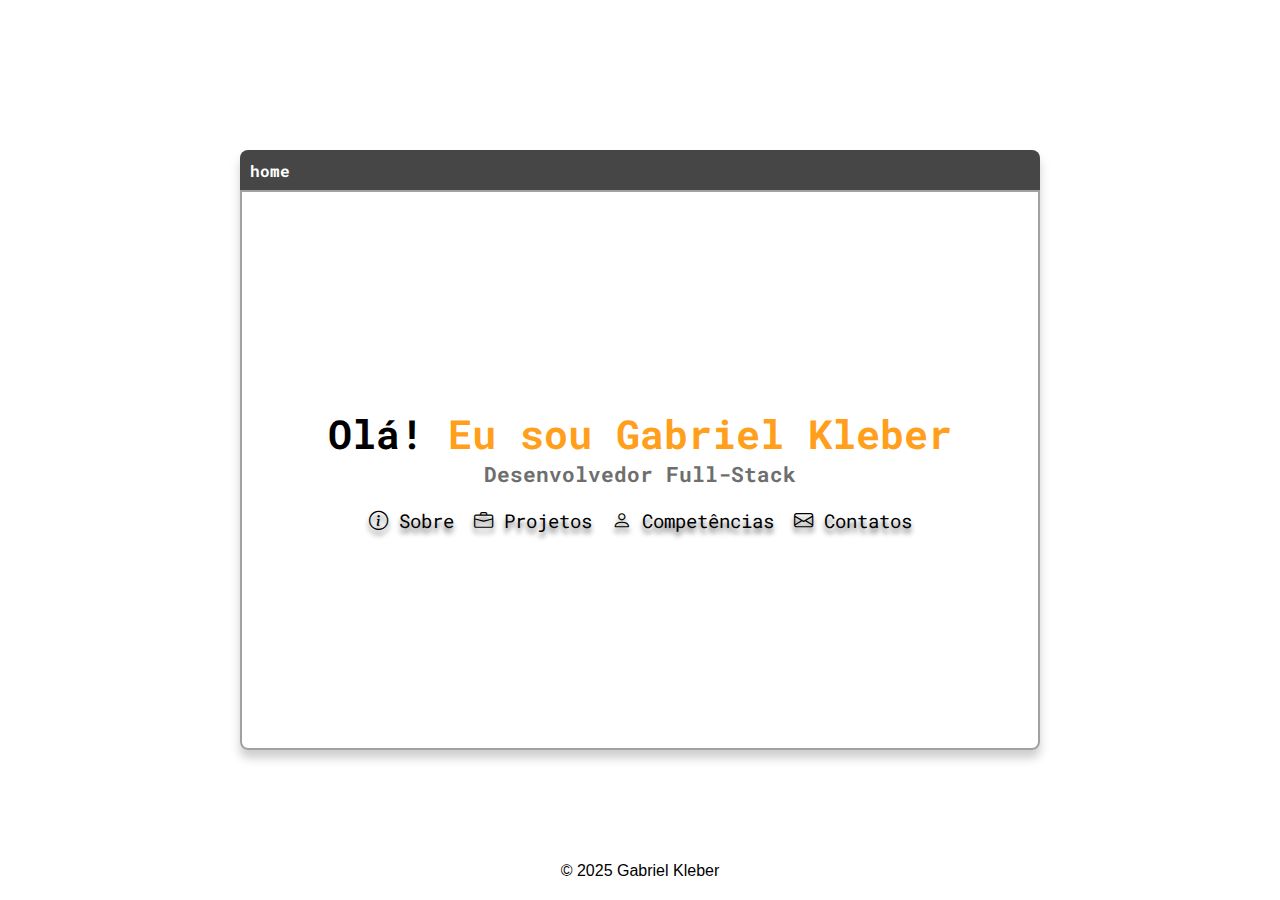
<file: index.html>
<!DOCTYPE html>
<html lang="pt-br">
  <head>
    <meta charset="UTF-8" />
    <meta name="viewport" content="width=device-width, initial-scale=1.0" />
    <title>Portfólio Gabriel Kleber</title>
    <link rel="stylesheet" href="assets/css/style.css" />
  </head>
  <body>
    <div id="desk">
      <div class="head">
        <h4>home</h4>
      </div>
      <div class="content">
        <h1>Olá! <span>Eu sou Gabriel Kleber</span></h1>
        <h2>Desenvolvedor Full-Stack</h2>
        <div id="links">
          <div class="link" onclick="show('about')">
            <i class="bi bi-info-circle"></i>
            Sobre
          </div>
          <div class="link" onclick="show('projects')">
            <i class="bi bi-briefcase"></i>
            Projetos
          </div>
          <div class="link" onclick="show('softskills')">
            <i class="bi bi-person"></i>
            Competências
          </div>
          <div class="link" onclick="show('contact')">
            <i class="bi bi-envelope"></i>
            Contatos
          </div>
        </div>
      </div>
    </div>
    <footer>&copy; 2025 Gabriel Kleber</footer>

    <section id="about">
      <div class="head">
        Sobre
        <div class="close_window" onclick="close_window('about')">[X]</div>
      </div>
      <div class="window_about">
        <p class="desc">
          Olá! Me chamo Gabriel Kleber e sou desenvolvedor Full Stack com 3 anos de experiência. Especializado na criação de funcionalidades para sites com PHP e no desenvolvimento de automações com Python, atuo como freelancer e me esforço para encontrar soluções para seus problemas usando:
        </p>
        <div class="tec">
          <ul>
            <li>PHP</li>
            <li>Python</li>
            <li>JavaScript</li>
            <li>React.JS</li>
            <li>Node.JS</li>
            <li>C#</li>
            <li>C++</li>
            <li>.NET</li>
            <li>Laravel</li>
            <li>TypeScript</li>
            <li>MySQL</li>
            <li>Git</li>
            <li>Github</li>
            <li>HTML</li>
            <li>CSS</li>
            <li>SASS</li>
          </ul>
        </div>
        <p class="desc">
          Experiência na revisão, atualização e criação de código seguindo os
          princípios do Clean Code. Acesse meu currículo ou entre em contato
          comigo para saber mais:
        </p>
        <a href="assets/files/Curriculo.pdf" target="_blank" class="curriculo">
          <div class="icon">
            <i class="bi bi-file-earmark-spreadsheet"></i>
          </div>
          Meu Currículo
        </a>
      </div>
    </section>

    <section id="projects">
      <div class="head">
        Projetos
        <div class="close_window" onclick="close_window('projects')">[X]</div>
      </div>
      <div class="window_projects">
        <h3>Meus Projetos</h3>

        <div id="cards">
          <div class="card">
            <div class="img">
              <img src="assets/img/img_apoio/fynder.png" alt="Fynder Food">
            </div>
            <div class="desc">
              <h4>Fynder Food</h4>
              <div class="tec">
                <ul>
                  <li>PHP</li>
                  <li>MySQL</li>
                  <li>JavaScript</li>
                  <li>Git</li>
                  <li>HTML</li>
                  <li>CSS</li>
                </ul>
              </div>
            </div>
            <p>Clique para ver mais</p>
          </div>

          <div class="card">
            <div class="img">
              <img src="assets/img/img_apoio/automind.png" alt="AutoMind">
            </div>
            <div class="desc">
              <h4>AutoMind</h4>
              <div class="tec">
                <ul>
                  <li>PHP</li>
                  <li>JavaScript</li>
                  <li>Python</li>
                  <li>C++</li>
                  <li>MySQL</li>
                  <li>Git</li>
                  <li>HTML</li>
                  <li>CSS</li>
                </ul>
              </div>
            </div>
            <p>Clique para ver mais</p>
          </div>

          <div class="card">
            <div class="img">
              <img src="assets/img/img_apoio/listadetarefas.png" alt="Lista de Tarefas">
            </div>
            <div class="desc">
              <h4>Lista de Tarefas</h4>
              <div class="tec">
                <ul>
                  <li>Node.js</li>
                  <li>JavaScript</li>
                  <li>MySQL</li>
                  <li>Git</li>
                  <li>HTML</li>
                  <li>CSS</li>
                </ul>
              </div>
            </div>
            <p>Clique para ver mais</p>
          </div>
        </div>

      </div>
    </section>

    <section id="softskills">
      <div class="head">
        Competências
        <div class="close_window" onclick="close_window('softskills')">[X]</div>
      </div>
    </section>

    <section id="contact">
      <div class="head">
        Contato
        <div class="close_window" onclick="close_window('contact')">[X]</div>
      </div>
    </section>


    <!-- Sliders -->

    <!-- <div class="modal">
      <div class="slider" id="fynder">
        <div class="slide first">
          <img src="assets/img/img_apoio/slides/fynder/slide1.png" alt="Fynder Food Inicial">
        </div>
        <div class="slide">
          <img src="assets/img/img_apoio/slides/fynder/slide2.png" alt="Menu do Fynder">
        </div>
        <div class="slide">
          <img src="assets/img/img_apoio/slides/fynder/slide3.png" alt="Filtro do Fynder">
        </div>
        <div class="slide">
          <img src="assets/img/img_apoio/slides/fynder/slide4.png" alt="Quem Somos">
        </div>
        <div class="slide">
          <img src="assets/img/img_apoio/slides/fynder/slide5.png" alt="Oque fazemos">
        </div>
        <div class="slide">
          <img src="assets/img/img_apoio/slides/fynder/slide6.png" alt="Login do Fynder">
        </div>
        <div class="slide">
          <img src="assets/img/img_apoio/slides/fynder/slide7.png" alt="Cadastro do Fynder">
        </div>
        <div class="slide">
          <img src="assets/img/img_apoio/slides/fynder/slide8.png" alt="Item Selecionado">
        </div>
        <div class="slide">
          <img src="assets/img/img_apoio/slides/fynder/slide9.png" alt="Item no Carrinho">
        </div>
        <div class="slide">
          <img src="assets/img/img_apoio/slides/fynder/slide10.png" alt="Finalizar Compra">
        </div>
      </div>
    </div> -->
  </body>
  <script src="assets/js/windows.js"></script>
  <script src="assets/js/slides.js"></script>
</html>
</file>
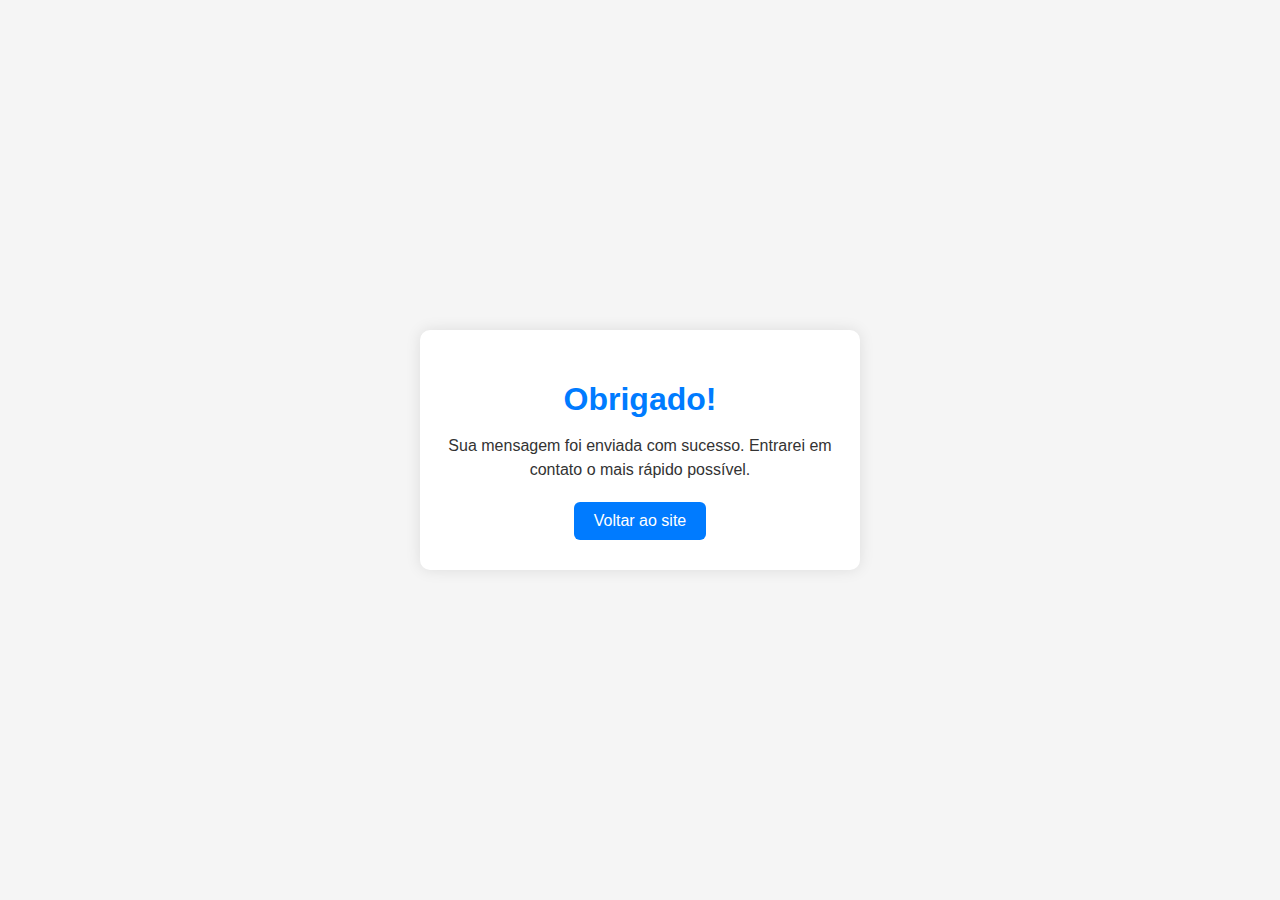
<file: obrigado.html>
<!DOCTYPE html>
<html lang="pt-BR">
<head>
  <meta charset="UTF-8">
  <meta name="viewport" content="width=device-width, initial-scale=1.0">
  <title>Obrigado!</title>
  <style>
    body {
      margin: 0;
      padding: 0;
      font-family: Arial, sans-serif;
      background: #f5f5f5;
      display: flex;
      justify-content: center;
      align-items: center;
      height: 100vh;
      text-align: center;
      color: #333;
    }

    .container {
      background: #fff;
      padding: 30px 20px;
      border-radius: 10px;
      box-shadow: 0 0 15px rgba(0,0,0,0.1);
      max-width: 400px;
      width: 90%;
    }

    .container h1 {
      color: #007bff;
      margin-bottom: 10px;
      font-size: 2rem;
    }

    .container p {
      font-size: 1rem;
      margin-bottom: 20px;
      line-height: 1.5;
    }

    .container a {
      display: inline-block;
      padding: 10px 20px;
      background: #007bff;
      color: #fff;
      text-decoration: none;
      border-radius: 6px;
      transition: background 0.3s ease;
    }

    .container a:hover {
      background: #0056b3;
    }

    @media (max-width: 500px) {
      .container h1 {
        font-size: 1.6rem;
      }
      .container p {
        font-size: 0.95rem;
      }
    }
  </style>
</head>
<body>
  <div class="container">
    <h1>Obrigado!</h1>
    <p>Sua mensagem foi enviada com sucesso. Entrarei em contato o mais rápido possível.</p>
    <a href="index.html">Voltar ao site</a>
  </div>
</body>
</html>
</file>
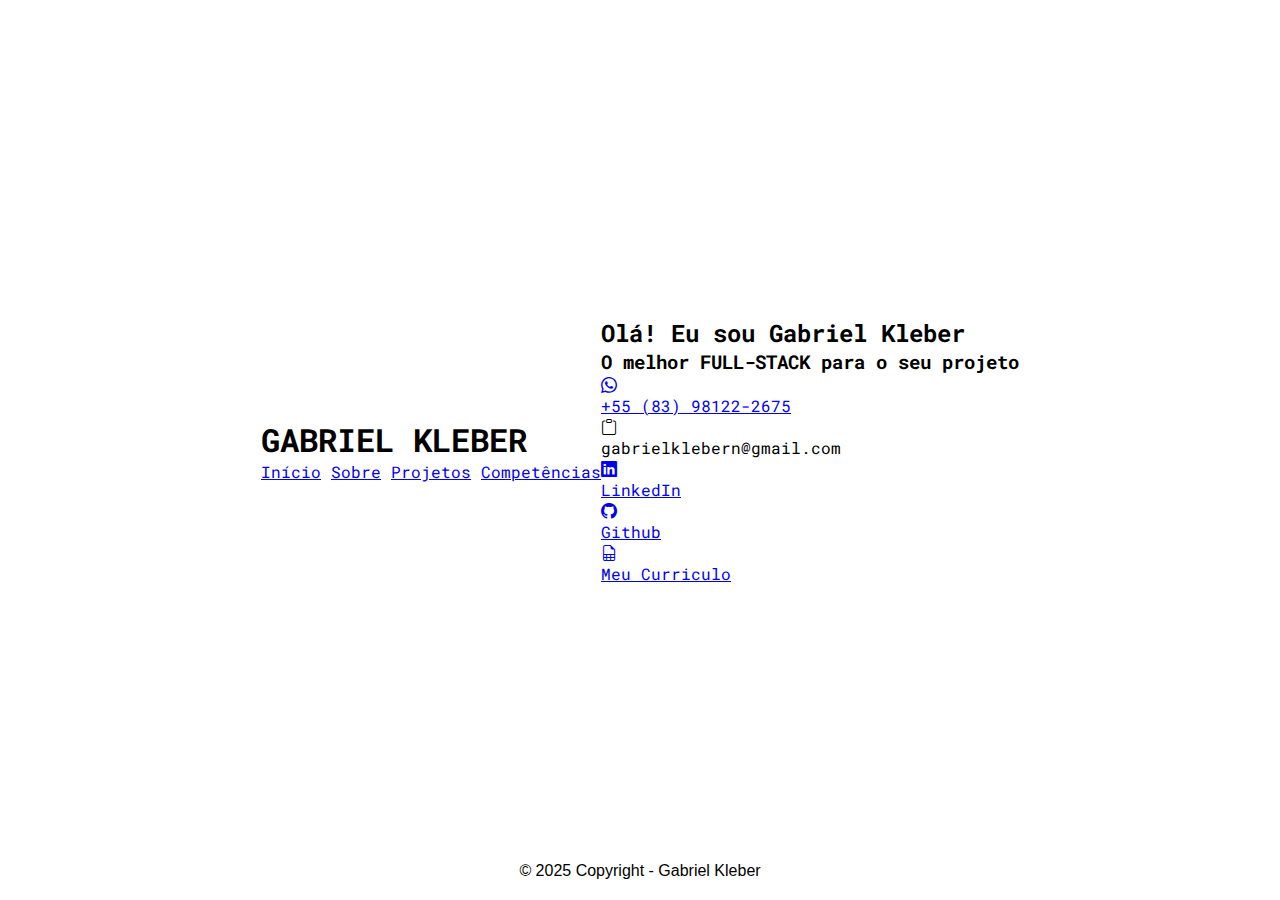
<file: ref.html>
<!DOCTYPE html>
<html lang="pt-br">
  <head>
    <meta charset="UTF-8" />
    <meta name="viewport" content="width=device-width, initial-scale=1.0" />
    <title>Portfólio Gabriel Kleber</title>
    <link rel="stylesheet" href="assets/css/style.css" />
    <script src="assets/js/app.js"></script>
  </head>
  <body>
    <nav>
      <h1 id="nome">GABRIEL KLEBER</h1>

      <div id="caminhos">
        <a href="#header" class="caminho">Início</a>
        <a href="#about" class="caminho">Sobre</a>
        <a href="#projects" class="caminho">Projetos</a>
        <a href="#softskills" class="caminho">Competências</a>

      </div>
    </nav>

    <header id="header">
      <h2>Olá! Eu sou Gabriel Kleber</h2>
      <h3>O melhor <span class="span">FULL-STACK</span> para o seu projeto</h3>

      <div id="contatos">
        <a href="https://wa.me/5583981222675" target="_blank" class="contato">
          <div class="icon">
            <i class="bi bi-whatsapp"></i>
          </div>
          +55 (83) 98122-2675
        </a>

        <div class="contato" id="email">
          <abbr title="copiar">
            <div class="copy" onclick="copyEmail()">
              <i class="bi bi-clipboard"></i>
            </div>
          </abbr>
          gabrielklebern@gmail.com
        </div>

        <a
          href="https://www.linkedin.com/in/gabriel-kleber-30455b354/"
          target="_blank"
          class="contato"
        >
          <div class="icon">
            <i class="bi bi-linkedin"></i>
          </div>
          LinkedIn
        </a>

        <a
          href="https://github.com/GabrielKleber/"
          target="_blank"
          class="contato"
        >
          <div class="icon">
            <i class="bi bi-github"></i>
          </div>
          Github
        </a>

        <a href="assets/files/Curriculo.pdf" target="_blank" class="curriculo">
          <div class="icon">
            <i class="bi bi-file-earmark-spreadsheet"></i>
          </div>
          Meu Curriculo
        </a>
      </div>
    </header>

    <main>

      <section id="projects">
        <h3>Meus Projetos</h3>

        <div class="projeto-l">
          <div class="img">
            <img src="assets/img/img_apoio/fynder.png" alt="Fynder Food" />
          </div>
          <div class="desc">
            <h4 class="titulo">Fynder Food</h4>
            <ul>
              <li>
                Projeto de um restaurante/cardápio eletrônico white label,
                desenvolvido para oferecer uma maneira mais fácil e eficiente de
                cadastrar e pedir comidas online.
              </li>
              <li>
                Simplificar os pedidos dos clientes, reduzindo a chance de erros
                no uso da aplicação.
              </li>
              <li>
                Design de um banco de dados para registrar as ações do cliente
                na aplicação, como adicionar, comprar ou remover itens do
                carrinho.
              </li>
            </ul>
            <div class="tecs">
              <h4>TECNOLOGIAS USADAS:</h4>
              <div class="tags">
                <div class="tec php">
                  <abbr title="PHP">PHP</abbr>
                </div>
                <div class="tec mysql">
                  <abbr title="MYSQL">MYSQL</abbr>
                </div>
                <div class="tec git">
                  <abbr title="GIT">GIT</abbr>
                </div>
                <div class="tec html">
                  <abbr title="HTML">HTML</abbr>
                </div>
                <div class="tec css">
                  <abbr title="CSS">CSS</abbr>
                </div>
                <div class="tec js">
                  <abbr title="JAVASCRIPT">JAVASCRIPT</abbr>
                </div>
              </div>
            </div>
            <!-- <p class="click">Clique para ver mais</p> -->
          </div>
        </div>

        <div class="projeto-r">
          <div class="img">
            <img src="assets/img/img_apoio/automind.png" alt="AutoMind" />
          </div>
          <div class="desc">
            <h4 class="titulo">AutoMind</h4>
            <ul>
              <li>
                Desenvolvimento de uma aplicação que utiliza a Teoria de
                Resposta ao Item (TRI) para corrigir avaliações cadastradas no
                banco de dados.
              </li>
              <li>
                Desenvolvimento de um banco de dados para armazenar itens e
                questões de diversos tipos e padrões.
              </li>
              <li>
                Desenvolvimento inicial de uma Inteligência Artificial capaz de
                ler gabaritos e compará-los com as respostas armazenadas no
                banco de dados.
              </li>
              <li>
                Sistema de leitura de planilhas para calcular e emitir a
                possível nota do aluno com base nos dados fornecidos.
              </li>
            </ul>
            <div class="tecs">
              <h4>TECNOLOGIAS USADAS:</h4>
              <div class="tags">
                <div class="tec php">
                  <abbr title="PHP">PHP</abbr>
                </div>
                <div class="tec js">
                  <abbr title="JAVASCRIPT">JAVASCRIPT</abbr>
                </div>
                <div class="tec html">
                  <abbr title="HTML">HTML</abbr>
                </div>
                <div class="tec css">
                  <abbr title="CSS">CSS</abbr>
                </div>
                <div class="tec cpp">
                  <abbr title="C++">C++</abbr>
                </div>
                <div class="tec python">
                  <abbr title="PYTHON">PYTHON</abbr>
                </div>
                <div class="tec mysql">
                  <abbr title="MYSQL">MYSQL</abbr>
                </div>
                <div class="tec git">
                  <abbr title="GIT">GIT</abbr>
                </div>
              </div>
            </div>
            <!-- <p class="click">Clique para ver mais</p> -->
          </div>
        </div>

        <div class="projeto-l">
          <div class="img">
            <img
              src="assets/img/img_apoio/listadetarefas.png"
              alt="Lista de tarefas"
            />
          </div>
          <div class="desc">
            <h4 class="titulo">Lista de Tarefas</h4>
            <ul>
              <li>Desenvolvimento de uma lista de tarefas simples utilizando Node.js para a conexão com o banco de dados.</li>
              <li>Possibilidade de cadastrar, editar e excluir tarefas.</li>
              <li>Sistema simples de atualização automática para indicar se uma tarefa é nova, está em progresso, foi cancelada ou concluída.</li>
              <li>Sistema simples de pesquisa de tarefas com base no status atual.</li>
            </ul>
            <div class="tecs">
              <h4>TECNOLOGIAS USADAS:</h4>
              <div class="tags">
                <div class="tec node">
                  <abbr title="Node.js">Node.js</abbr>
                </div>
                <div class="tec mysql">
                  <abbr title="MYSQL">MYSQL</abbr>
                </div>
                <div class="tec git">
                  <abbr title="GIT">GIT</abbr>
                </div>
                <div class="tec js">
                  <abbr title="JAVASCRIPT">JAVASCRIPT</abbr>
                </div>
                <div class="tec html">
                  <abbr title="HTML">HTML</abbr>
                </div>
                <div class="tec css">
                  <abbr title="CSS">CSS</abbr>
                </div>
              </div>
            </div>
            <!-- <p class="click">Clique para ver mais</p> -->
          </div>
        </div>
      </section>

      <section id="softskills">
        <h3>Minhas competências profissionais</h3>

        <div id="competencias">
          <div class="competencia">
            <h4 class="nome-comp">Trabalho em equipe</h4>
            <p class="desc-comp">Habilidade de trabalhar de forma colaborativa em equipe, contribuindo com minhas habilidades e ideias para alcançar objetivos comuns.</p>
          </div>
          <div class="competencia">
            <h4 class="nome-comp">Comunicação</h4>
            <p class="desc-comp">Capacidade de me expressar de forma clara e concisa, facilitando a colaboração com colegas de equipe e clientes.</p>
          </div>
          <div class="competencia">
            <h4 class="nome-comp">Proatividade</h4>
            <p class="desc-comp">Capacidade de tomar iniciativa, buscar novas oportunidades, assumir responsabilidades e agir proativamente para evitar problemas.</p>
          </div>
          <div class="competencia">
            <h4 class="nome-comp">Resiliência</h4>
            <p class="desc-comp">Capacidade de enfrentar desafios e adversidades com determinação e otimismo, buscando aprendizado e crescimento a partir das experiências.</p>
          </div>
          <div class="competencia">
            <h4 class="nome-comp">Pensamento Crítico</h4>
            <p class="desc-comp">Habilidade de analisar informações de forma crítica, avaliando diferentes perspectivas e tomando decisões fundamentadas.</p>
          </div>
          <div class="competencia">
            <h4 class="nome-comp">Organização e gerenciamento de tempo</h4>
            <p class="desc-comp">Capacidade de organizar tarefas, definir prioridades e gerenciar o tempo de forma eficaz para cumprir prazos e alcançar objetivos.</p>
          </div>
          <div class="competencia">
            <h4 class="nome-comp">Liderança</h4>
            <p class="desc-comp">Habilidade de influenciar e orientar pessoas em um grupo, direcionando ações para alcançar objetivos comuns.</p>
          </div>
          <div class="competencia">
            <h4 class="nome-comp">Adaptabilidade</h4>
            <p class="desc-comp">Capacidade de se adaptar a novos desafios e ambientes de trabalho, lidando de forma eficaz com mudanças e imprevistos.</p>
          </div>
        </div>
      </section>

      <footer>
        &#169; 2025 Copyright - Gabriel Kleber
      </footer>
    </main>

  </body>
</html>
</file>
<file: assets/css/style.css>
@import url('https://fonts.googleapis.com/css2?family=Roboto+Mono:ital,wght@0,100..700;1,100..700&display=swap');
@import url("https://cdn.jsdelivr.net/npm/bootstrap-icons@1.3.0/font/bootstrap-icons.css");

* {
    margin: 0;
    padding: 0;
    box-sizing: border-box;
    font-family: "Roboto Mono", monospace;
}

html {
    width: 100vw;
    min-width: 100%;
    max-width: min-content;
    height: 100vh;
}

body {
    width: 100%;
    height: 100%;
    position: relative;
    display: flex;
    align-items: center;
    justify-content: center;
}

#desk {
    max-width: 800px;
    max-height: 600px;
    width: 80%;
    height: 80%;
    border-radius: 8px;
    box-shadow: 0 8px 10px #8b8b8b6b;
}

#desk > .head {
    height: 40px;
    background-color: #464646;
    color: white;
    padding: 10px;
    border-radius: 8px 8px 0 0;
}

#desk > .content {
    height: calc(100% - 40px);
    border: 2px solid #6e6e6ea6;
    border-radius: 0 0 8px 8px;
    background-color: white;
    display: flex;
    flex-direction: column;
    align-items: center;
    justify-content: center;
}

#desk > .content > h1 {
    font-size: 2.5rem;
}

#desk > .content > h1 > span {
    color: #FF9F1C;
}

#desk > .content > h2 {
    color: #6e6e6e;
    font-size: 1.3rem;
}

#desk > .content > #links {
    display: flex;
    margin-top: 20px;
    gap: 20px;
}

#desk > .content > #links > .link {
    cursor: pointer;
    font-size: 1.2rem;
    text-shadow: 0 5px 5px #686868;
    transition: .4s all ease-in-out;
}

#desk > .content > #links > .link:hover {
    font-size: 1.3rem;
}

footer {
    width: 100%;
    text-align: center;
    font-family: Arial, Helvetica, sans-serif;
    position: absolute;
    padding: 20px;
    bottom: 0;
    left: 0;
}

section {
    display: none;
    min-width: 400px;
    max-height: 600px;
    height: 80%;
    border: 1px solid #6e6e6ea6;
    background-color: white;
    position: fixed;
    border-radius: 8px;
}

section > .head {
    height: 40px;
    width: 100%;
    background-color: #464646;
    color: white;
    padding: 10px;
    border-radius: 8px 8px 0 0;
    display: flex;
    justify-content: space-between;
}

section > .head > .close_window {
    cursor: pointer;
    transition: .4s;
}

section > .head > .close_window:hover {
    font-size: 1.1rem;
}

section#about {
    top: 5%;
    left: 5%;
    width: 75%;
    max-width: 700px;
    height: auto;
}

section#about > div.window_about {
    width: 100%;
    height: calc(100% - 40px);
    overflow: auto;
    padding: 20px;
    font-size: 1.2rem;
}

section#about > div.window_about > div.tec {
    width: 100%;
    margin: 10px 0;
}

section#about > div.window_about > div.tec > ul {
    width: 100%;
    display: flex;
    flex-wrap: wrap;
    justify-content: center;
}

section#about > div.window_about > div.tec > ul > li {
    list-style: none;
    margin: 10px 5px;
    border: 1px solid #6e6e6ea6;
    padding: 2px 4px;
    background-color: white;
    border-radius: 6px;
    box-shadow: 0 4px 2px #8b8b8b6b;
    cursor: default;
}

section#about > div.window_about > .curriculo {
    width: 200px;
    margin: 20px auto 0;
    padding: 10px;
    display: flex;
    border: 1px solid #6e6e6ea6;
    border-radius: 8px;
    color: black;
    text-decoration: none;
    align-items: center;
    justify-content: center;
    background-color: #FF9F1C;
    box-shadow: 0 4px 2px #8b8b8b6b;
    gap: 4px;
    transition: .4s;
}

section#about > div.window_about > .curriculo:hover {
    font-size: 1.23rem;
}

section#about > div.window_about > .curriculo > .icon > i {
    display: flex;
    align-items: center;
    justify-content: center;
}

section#projects {
    top: 12%;
    left: 10%;
    width: 85%;
    max-width: 900px;
}

section#projects > div.window_projects {
    width: 100%;
    height: calc(100% - 40px);
    overflow: auto;
}

section#projects > div.window_projects > h3 {
    text-align: center;
    margin: 10px;
}

section#projects > div.window_projects > #cards {
    width: 100%;
    display: flex;
    flex-wrap: wrap;
    justify-content: space-around;
}

section#projects > div.window_projects > #cards > .card {
    width: 30%;
    height: 360px;
    border: 1px solid #6e6e6ea6;
    border-radius: 8px;
    cursor: pointer;
    position: relative;
}

section#projects > div.window_projects > #cards > .card > .img {
    width: 100%;
}

section#projects > div.window_projects > #cards > .card > .img > img {
    width: 100%;
    border-radius: 8px 8px 0 0;
}

section#projects > div.window_projects > #cards > .card > .desc {
    width: 100%;
    height: auto;
}

section#projects > div.window_projects > #cards > .card > .desc > h4 {
    text-align: center;
}

section#projects > div.window_projects > #cards > .card > .desc > .tec {
    width: 100%;
}

section#projects > div.window_projects > #cards > .card > .desc > .tec > ul {
    width: 100%;
    display: flex;
    flex-wrap: wrap;
    justify-content: center;
}

section#projects > div.window_projects > #cards > .card > .desc > .tec > ul > li {
    list-style: none;
    margin: 10px 5px;
    border: 1px solid #6e6e6ea6;
    padding: 2px 4px;
    background-color: white;
    border-radius: 6px;
    box-shadow: 0 4px 2px #8b8b8b6b;
}

section#projects > div.window_projects > #cards > .card > p {
    width: 100%;
    text-align: center;
    position: absolute;
    bottom: 8px;

}

section#softskills {
    top: 5%;
    left: 65%;
}

section#contact {
    top: 12%;
    left: 60%;
}

/* Slider */

.modal {
    display: none;
    width: 100%;
    height: 100%;
    position: absolute;
    z-index: 9999;
    backdrop-filter: blur(2px);
    display: flex;
    align-items: center;
    justify-content: center;
}

.modal > .slider {
    width: 70%;
    height: auto;
    overflow: hidden;
    display: flex;
    align-items: center;
    justify-content: center;
}

.modal > .slider > .slide {
    width: 100%;
}

.modal > .slider > .slide > img {
    width: 100%;
}
</file>
